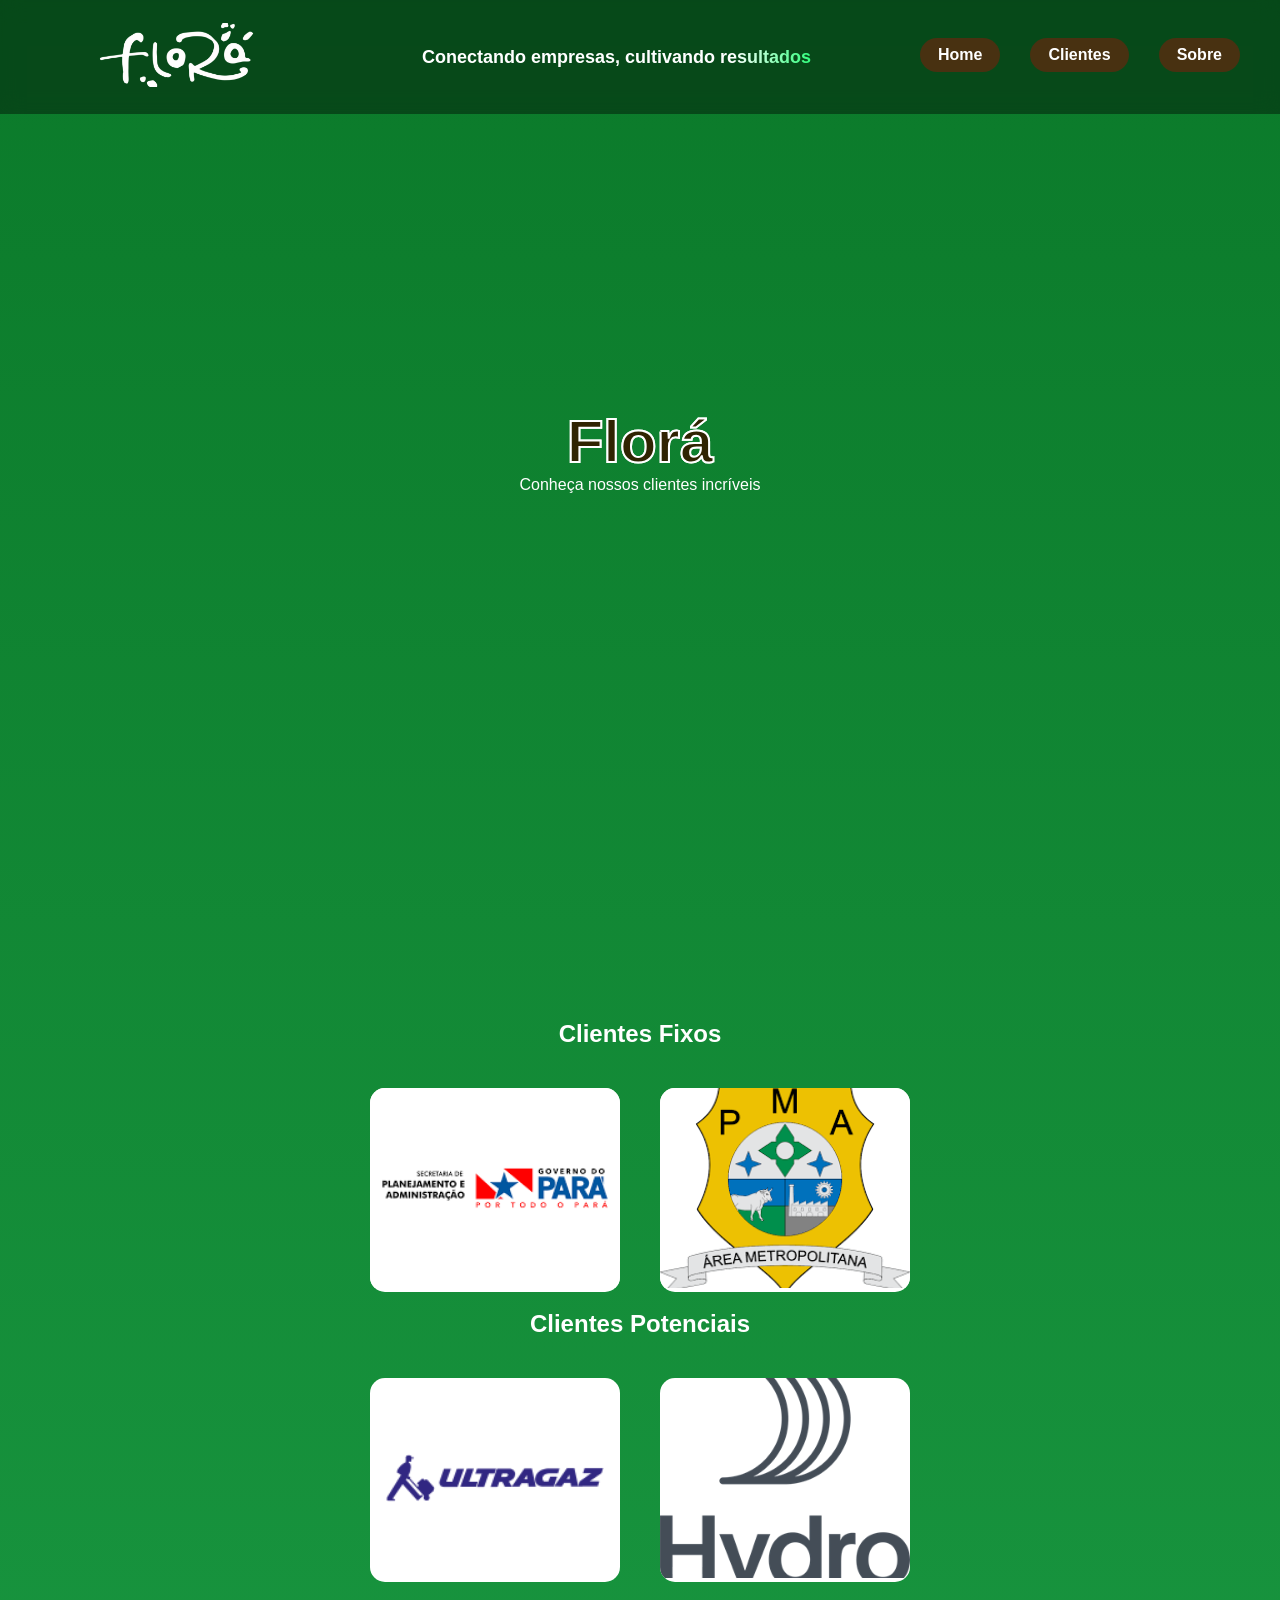
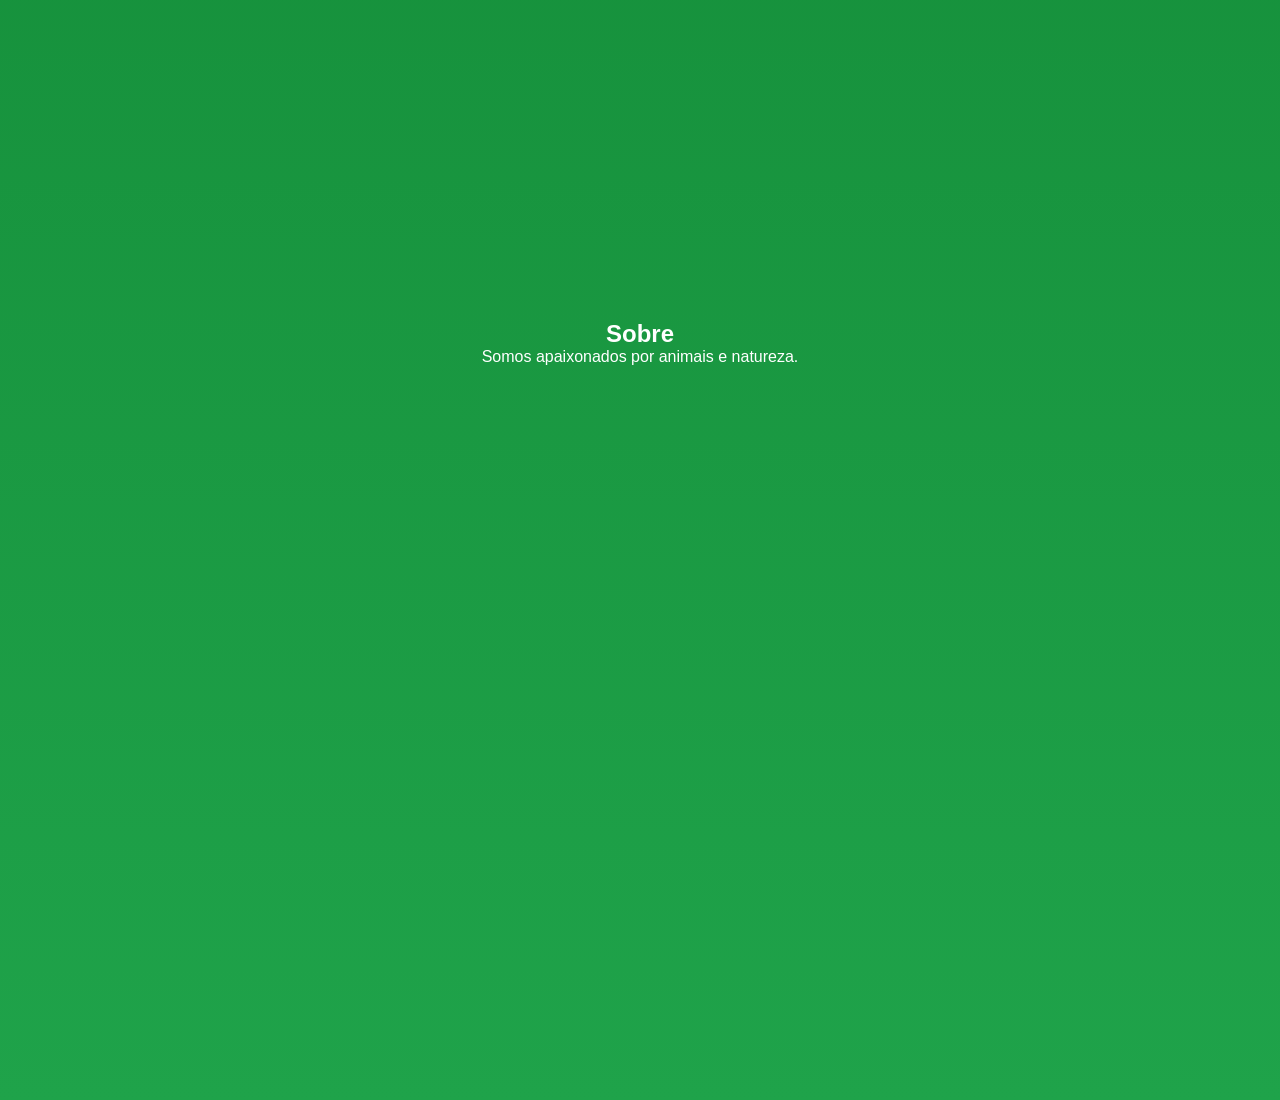
<file: index.html>
<!DOCTYPE html>
<html lang="pt">

<head>

    <meta charset="UTF-8">
    <meta name="viewport" content="width=device-width, initial-scale=1.0">


    <title>Florá Administrativo</title>

    <link rel="stylesheet" href="style.css">

</head>

<body>

    <header>

        <nav class="navbar">

            <a href="#home" class="logo">
                <img src="Imagens/logo png.png">
            </a>

            <h2 class="slogan">Conectando empresas, cultivando resultados</h2>

            <div class="menu-toggle">
                ☰
            </div>

            <ul class="nav-links">

                <li><a href="#home" class="btn-home">Home</a></li>

                <li><a href="#clientes" class="btn-clientes">Clientes</a></li>

                <li><a href="#sobre" class="btn-sobre">Sobre</a></li>

            </ul>

        </nav>

    </header>

    <section id="home" class="home">

        <h1 class="floratxt" data-text="Florá">Florá</h1>

        <p>Conheça nossos clientes incríveis</p>

    </section>


    <section id="clientes" class="clientes">

        <h2>Clientes Fixos</h2>

        <div class="clientes-container">

           <a href="Clientes/governodopara.html" class="card">

                <img src="Imagens/download (1).png">



            </a>

            <a href="cliente-tigre.html" class="card">

                <img src="Imagens/download (2).png">



            </a>

        </div>
        <br>
        <h2>Clientes Potenciais</h2>

        <div class="clientes-container">

            <a href="Ultragaz.html" class="card">

                <img src="Imagens/ultragaz-eps-vector-logo-200x200.png">



            </a>

            <a href="Hydro.html" class="card">

                <img src="Imagens/Hydro_Logo_Vertical.png">



            </a>

        </div>

    </section>


    <section id="sobre" class="sobre">

        <h2>Sobre</h2>

        <p>Somos apaixonados por animais e natureza.</p>

    </section>

    <script src="script.js"></script>

</body>

</html>
</file>
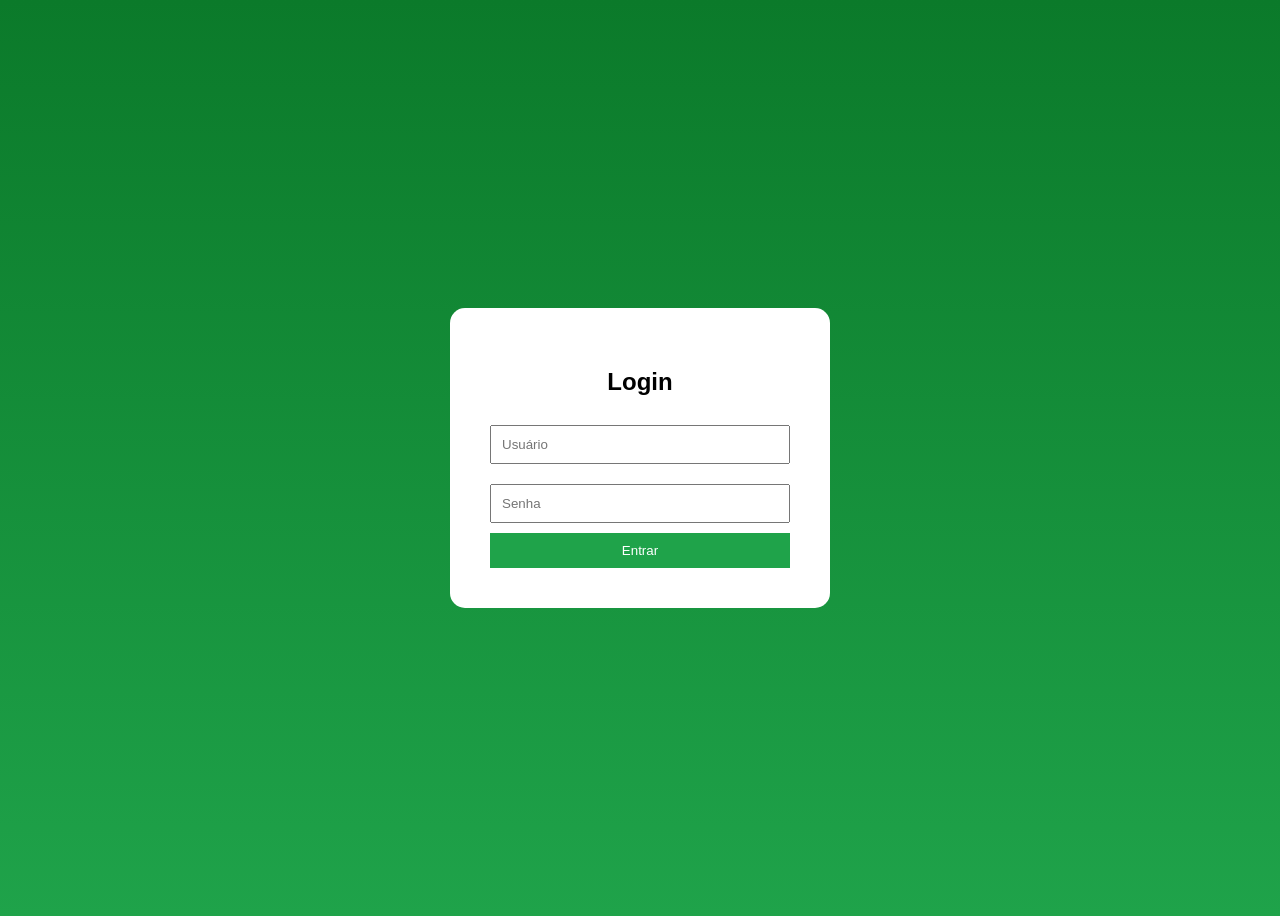
<file: login.html>
<head>

<meta charset="UTF-8">
<meta name="viewport" content="width=device-width, initial-scale=1.0">

<title>Login - Florá</title>

<style>

body{
height:100vh;
display:flex;
justify-content:center;
align-items:center;
background:linear-gradient(180deg,#0b7a2a,#1fa34a);
font-family:Arial;
}

.login{

background:white;
padding:40px;
border-radius:15px;
width:300px;
text-align:center;
}

input{

width:100%;
padding:10px;
margin:10px 0;

}

button{

width:100%;
padding:10px;
background:#1fa34a;
color:white;
border:none;
cursor:pointer;

}

</style>

</head>

<body>

<div class="login">

<h2>Login</h2>

<input type="text" id="usuario" placeholder="Usuário">

<input type="password" id="senha" placeholder="Senha">

<button onclick="entrar()">Entrar</button>

</div>

<script>

function entrar(){

let usuario = document.getElementById("usuario").value;
let senha = document.getElementById("senha").value;

if(usuario === "admin" && senha === "#5MemP7Q"){

window.location.href = "index.html";

}else{

alert("Usuário ou senha incorretos");

}

}

</script>

</body>
</html>
</file>
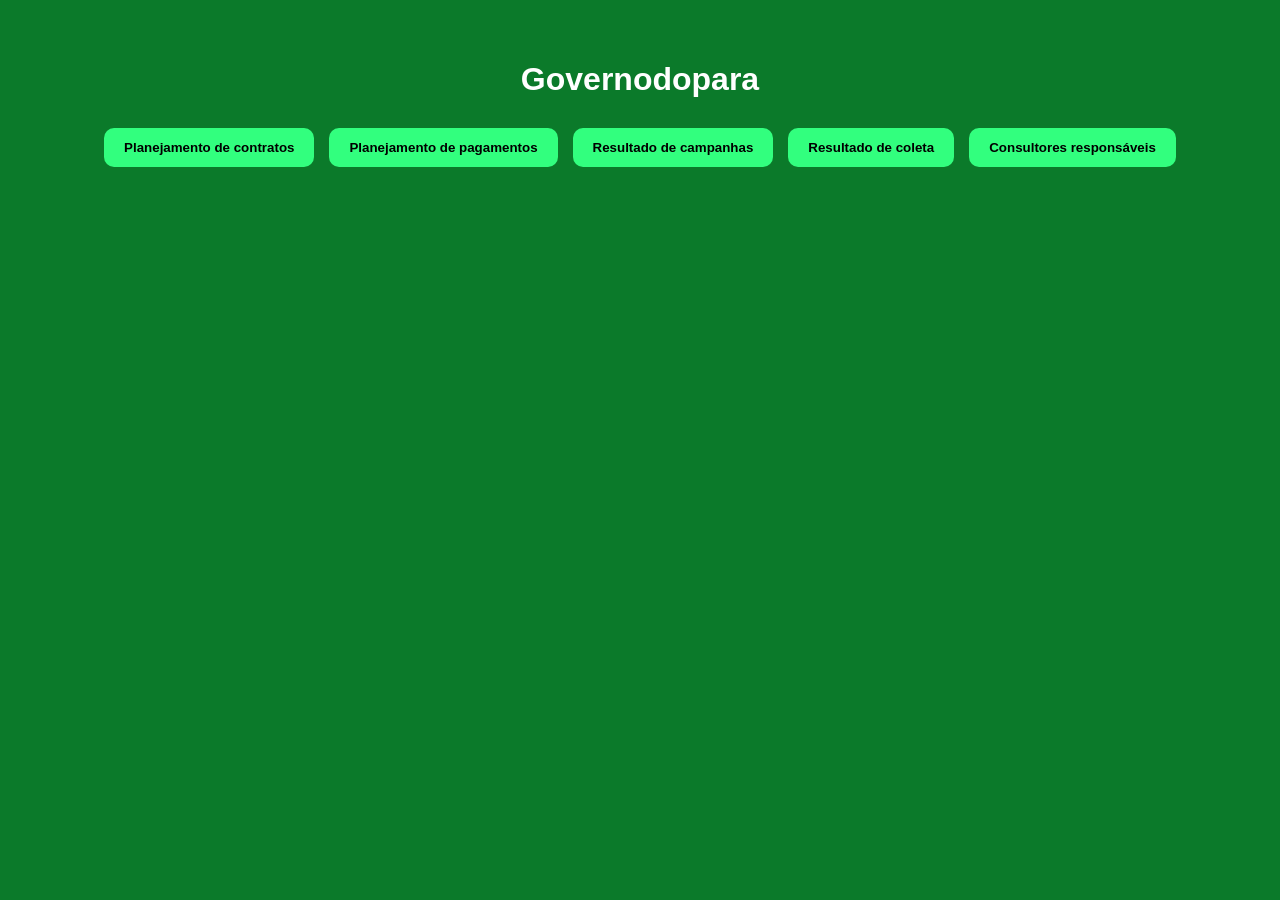
<file: Clientes/governodopara.html>
<!DOCTYPE html>
<html lang="pt">

<head>

    <meta charset="UTF-8">
    <meta name="viewport" content="width=device-width, initial-scale=1.0">

    <title>Governodopara</title>

    <link rel="stylesheet" href="clientes.css">

</head>

<body>

    <h1 class="titulo">Governodopara</h1>

    <div class="menu">

        <button class="menu-botao" onclick="mostrarTabela('contratos')">
            Planejamento de contratos
        </button>

        <button class="menu-botao" onclick="mostrarTabela('pagamentos')">
            Planejamento de pagamentos
        </button>

        <button class="menu-botao" onclick="mostrarTabela('campanhas')">
            Resultado de campanhas
        </button>

        <button class="menu-botao" onclick="mostrarTabela('coleta')">
            Resultado de coleta
        </button>

        <button class="menu-botao" onclick="mostrarTabela('consultores')">
            Consultores responsáveis
        </button>

    </div>

    <div class="area-conteudo" id="conteudo"></div>

    <script>

        function mostrarTabela(tipo) {

            let conteudo = document.getElementById("conteudo");

            if (tipo === "contratos") {

                conteudo.innerHTML = `

<h2 class="subtitulo">Planejamento de contratos</h2>

<table class="tabela">

<tr>
<th>Itens</th>
<th>Diárias e Produtos</th>
<th>Valor p/ Campanha</th>
<th>Campanha</th>
</tr>

<tr><td>Herpetologo</td><td>8</td><td></td><td>0</td></tr>
<tr><td>Alimentação</td><td>8</td><td></td><td>0</td></tr>
<tr><td>Relatório</td><td>1</td><td></td><td>0</td></tr>

<tr><td>Ornitologo</td><td>6</td><td></td><td>0</td></tr>
<tr><td>Alimentação</td><td>6</td><td></td><td>0</td></tr>
<tr><td>Relatório</td><td>1</td><td></td><td>0</td></tr>

<tr><td>Mastozoologo Terrestre</td><td>6</td><td></td><td>0</td></tr>
<tr><td>Alimentação</td><td>6</td><td></td><td>0</td></tr>
<tr><td>Relatório</td><td>1</td><td></td><td>0</td></tr>

<tr><td>Mastozoologo (Morcegos)</td><td>6</td><td></td><td>0</td></tr>
<tr><td>Relatório</td><td>1</td><td></td><td>0</td></tr>

<tr><td>Entomólogo</td><td>8</td><td></td><td>0</td></tr>
<tr><td>Alimentação</td><td>6</td><td></td><td>0</td></tr>
<tr><td>Relatório</td><td>1</td><td></td><td>2250</td></tr>

<tr><td>Auxliar 1</td><td>7</td><td></td><td>0</td></tr>
<tr><td>Alimentação</td><td>7</td><td></td><td>0</td></tr>

<tr><td>Auxliar 2</td><td>7</td><td></td><td>0</td></tr>
<tr><td>Alimentação</td><td>7</td><td></td><td>0</td></tr>

<tr><td>EPI´s</td><td>1</td><td></td><td>0</td></tr>
<tr><td>Material de Manejo</td><td>1</td><td></td><td>0</td></tr>

<tr><td>Carro (1)</td><td>8</td><td></td><td>0</td></tr>
<tr><td>Carro (2)</td><td>6</td><td></td><td>0</td></tr>

<tr><td>Combustivel (Carro 1)</td><td>1</td><td></td><td>0</td></tr>
<tr><td>Combustivel (Carro 2)</td><td>1</td><td></td><td>0</td></tr>

<tr><td>Aluguel Casa (Fauna Completa)</td><td>8</td><td></td><td>4000</td></tr>

</table>
`;

            }

            if (tipo === "pagamentos") {
                conteudo.innerHTML = `<h2 class="subtitulo">Planejamentos de pagamentos</h2>
                <table class="tabela">

<tr>
<th>Projeto</th>
<td colspan="14"></td>
</tr>

<tr>
<th>Contrato</th>
<td colspan="14"></td>
</tr>

<tr>
<th>Início do Contrato</th>
<td colspan="14"></td>
</tr>

<tr>
<th>Término do Contrato</th>
<td colspan="14"></td>
</tr>

<tr>
<th>Parcelas de Pagamento</th>
<td>1</td>
<td>2</td>
<td>3</td>
<td>4</td>
<td>5</td>
<td>6</td>
<td>7</td>
<td>8</td>
<td>9</td>
<td>10</td>
<td>11</td>
<td>12</td>
<td>13</td>
<td>14</td>
</tr>

<tr>
<th>Data da Geração da Nota</th>
<td>--/--/----</td>
<td>--/--/----</td>
<td>--/--/----</td>
<td>--/--/----</td>
<td>--/--/----</td>
<td>--/--/----</td>
<td>--/--/----</td>
<td>--/--/----</td>
<td>--/--/----</td>
<td>--/--/----</td>
<td>--/--/----</td>
<td>--/--/----</td>
<td>--/--/----</td>
<td>--/--/----</td>
</tr>

<tr>
<th>Valor</th>
<td></td>
<td></td>
<td></td>
<td></td>
<td></td>
<td></td>
<td></td>
<td></td>
<td></td>
<td></td>
<td></td>
<td></td>
<td></td>
<td></td>
</tr>

<tr>
<th>Previsão de Pagamento</th>
<td>--/--/----</td>
<td>--/--/----</td>
<td>--/--/----</td>
<td>--/--/----</td>
<td>--/--/----</td>
<td>--/--/----</td>
<td>--/--/----</td>
<td>--/--/----</td>
<td>--/--/----</td>
<td>--/--/----</td>
<td>--/--/----</td>
<td>--/--/----</td>
<td>--/--/----</td>
<td>--/--/----</td>
</tr>

<tr>
<th>OBS</th>
<td colspan="14"></td>
</tr>

</table>


                `;
            }

            if (tipo === "campanhas") {
                conteudo.innerHTML = `<h2 class="subtitulo">Resultado de campanhas</h2>`;
            }

            if (tipo === "coleta") {
                conteudo.innerHTML = `<h2 class="subtitulo">Resultado de coleta</h2>`;
            }

            if (tipo === "consultores") {
                conteudo.innerHTML = `<h2 class="subtitulo">Consultores responsáveis</h2>`;
            }

        }

    </script>

</body>

</html>
</file>
<file: style.css>
* {
    margin: 0;
    padding: 0;
    box-sizing: border-box;
    font-family: Arial;
}

html {
    scroll-behavior: smooth;
}

body {
    background: linear-gradient(180deg, #0b7a2a, #1fa34a);
    color: white;
}

/* NAVBAR */

.navbar {

    position: fixed;
    top: 0;
    width: 100%;

    display: flex;
    justify-content: space-between;
    align-items: center;

    padding: 15px 40px;

    background: rgba(0, 0, 0, 0.4);
    backdrop-filter: blur(10px);

    z-index: 1000;

}

.logo img{

height:80px;

animation:logoFloat 4s ease-in-out infinite;

}

@keyframes logoFloat{

0%{transform:translateY(0px);}

50%{transform:translateY(-5px);}

100%{transform:translateY(0px);}

}

.slogan{

font-size:18px;
font-weight:bold;

background:linear-gradient(
90deg,
#ffffff 0%,
#ffffff 40%,
#32ff7e 50%,
#ffffff 60%,
#ffffff 100%
);

background-size:200%;

-webkit-background-clip:text;
-webkit-text-fill-color:transparent;

animation:brilho 4s linear infinite;

}

@keyframes brilho{

0%{
background-position:200%;
}

100%{
background-position:-200%;
}

}



.floratxt{

position:relative;
font-size:70px;
font-weight:bold;
color:transparent;
-webkit-text-stroke:2px white;

}

/* camada que será preenchida */

.floratxt::before{

content:attr(data-text);

position:absolute;
left:0;
bottom:0;

width:100%;
height:0%;

color:#302402;

overflow:hidden;

animation:encher 3s ease forwards;

}

/* animação subindo */

@keyframes encher{

0%{
height:0%;
}

100%{
height:100%;
}

}


/* MENU */

.nav-links {

    display: flex;
    gap: 30px;
    list-style: none;

}

.nav-links a {

    text-decoration: none;
    color: white;
    font-weight: bold;

}

/* BOTÃO CLIENTES */

/* BOTÕES MENU */

.btn-home,
.btn-clientes,
.btn-sobre{

position:relative;

background:#483111;
padding:8px 18px;

border-radius:20px;

color:white;

overflow:hidden;

display:inline-block;

transition:color 0.4s;

z-index:1;

}

/* camada do líquido */

.btn-home::before,
.btn-clientes::before,
.btn-sobre::before{

content:"";

position:absolute;

left:0;
bottom:0;

width:100%;
height:0%;

background:linear-gradient(180deg,#32ff7e,#1fa34a);

border-radius:20px;

transition:height 0.4s ease;

z-index:-1;

}

/* efeito hover */

.btn-home:hover::before,
.btn-clientes:hover::before,
.btn-sobre:hover::before{

height:100%;

}

.btn-home:hover,
.btn-clientes:hover,
.btn-sobre:hover{

color:black;

}

/* MENU MOBILE */

.menu-toggle {

    display: none;
    font-size: 28px;
    cursor: pointer;

}

/* SEÇÕES */

section {

    min-height: 100vh;
    padding: 120px 40px;

}

/* HOME */

.home {

    display: flex;
    flex-direction: column;
    justify-content: center;
    align-items: center;
    text-align: center;

}

.home h1 {

    font-size: 60px;

}

/* CLIENTES */

.clientes {

    text-align: center;

}

.clientes-container {

    margin-top: 40px;

    display: flex;
    justify-content: center;
    gap: 40px;
    flex-wrap: wrap;

}

/* CARDS */

.card {

    width: 250px;

    background: white;
    color: black;

    border-radius: 15px;
    overflow: hidden;

    text-decoration: none;

    transition: 0.4s;

}

.card img {

    width: 100%;
    height: 200px;
    object-fit: cover;

}

.card h3 {

    padding: 20px;

}

.card:hover {

    transform: translateY(-10px);
    box-shadow: 0 20px 40px rgba(0, 0, 0, 0.5);

}

/* SOBRE */

.sobre {

    text-align: center;

}


/* RESPONSIVO */

@media (max-width:768px) {

    .menu-toggle {
        display: block;
    }

    .nav-links {

        position: absolute;

        top: 70px;
        right: 0;

        background: #0a5a21;

        flex-direction: column;

        width: 200px;

        display: none;

        padding: 20px;

    }

    .nav-links.active {
        display: flex;
    }

    .home h1 {
        font-size: 40px;
    }

}

.dropdown{
position:relative;
}

.dropdown-menu{

position:absolute;
top:40px;
left:0;

background:#0a5a21;

list-style:none;

padding:15px;

border-radius:10px;

display:none;

min-width:220px;

}

.dropdown:hover .dropdown-menu{

display:block;

}

.dropdown-menu a{

color:white;
text-decoration:none;

display:block;

padding:6px;

border-radius:5px;

}

.dropdown-menu a:hover{

background:#1fa34a;

}

.titulo{

font-weight:bold;
margin-top:8px;
margin-bottom:5px;

color:#32ff7e;

}
</file>
<file: Clientes/clientes.css>
/* estrutura geral */

body{
font-family:Arial;
background:#0b7a2a;
color:white;
text-align:center;
margin:0;
padding:40px;
}

.titulo{
font-size:32px;
margin-bottom:30px;
}

.subtitulo{
margin-bottom:20px;
}

/* menu */

.menu{
display:flex;
flex-wrap:wrap;
gap:15px;
justify-content:center;
margin-bottom:40px;
}

.menu-botao{

padding:12px 20px;
border:none;
border-radius:10px;

background:#32ff7e;
color:black;

font-weight:bold;
cursor:pointer;

transition:0.3s;

}

.menu-botao:hover{
transform:scale(1.05);
}

/* conteúdo */

.area-conteudo{
margin-top:30px;
}

/* tabela */

.tabela{
width:80%;
margin:auto;
border-collapse:collapse;
background:white;
color:black;
}

.tabela th,
.tabela td{
border:1px solid #ccc;
padding:10px;
text-align:center;
}

.tabela th{
background:#2c7a4b;
color:white;
}

.tabela tr:nth-child(even){
background:#f2f2f2;
}
</file>
